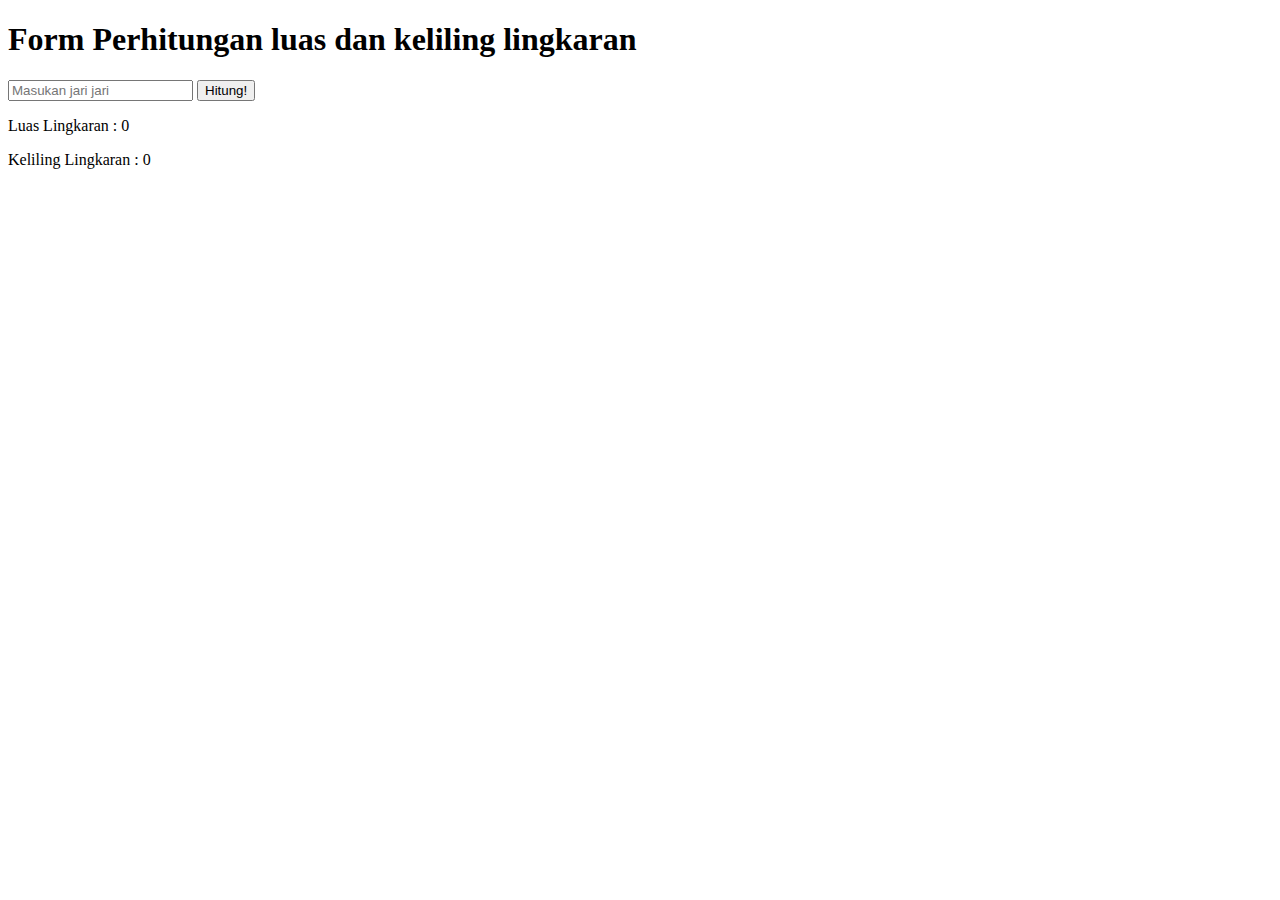
<file: pertemuan9/index.html>
<!DOCTYPE html>
<html lang="en">
<head>
    <meta charset="UTF-8">
    <meta name="viewport" content="width=device-width, initial-scale=1.0">
    <title>Latihan Javascript</title>
</head>
<body>
    <h1>Form Perhitungan luas dan keliling lingkaran</h1>
    <input type="number" id="jari" placeholder="Masukan jari jari">
    <button onclick="hitungLingkaran()">Hitung!</button>
    <p>Luas Lingkaran : <span id="luasLingkaran">0</span></p>
    <p>Keliling Lingkaran : <span id="kelilingLingkaran">0</span></p>
    <script>
        let nama = "Abdullah Al Wafi";
        console.log(nama);

        function hitungLingkaran(){
            let jari_jari = document.getElementById("jari").value;
            console.log(jari_jari);
            const phi = 3.14;

            let luas = phi * (jari_jari**2);
            console.log("luas Lingkaran:", luas);

            let keliling = 2 * phi * jari_jari;
            console.log("Keliling Lingkaran:", keliling);

            document.getElementById('luasLingkaran').innerHTML = luas;
            document.getElementById('kelilingLingkaran').innerHTML = keliling;
        }
    </script>
</body>
</html>
</file>
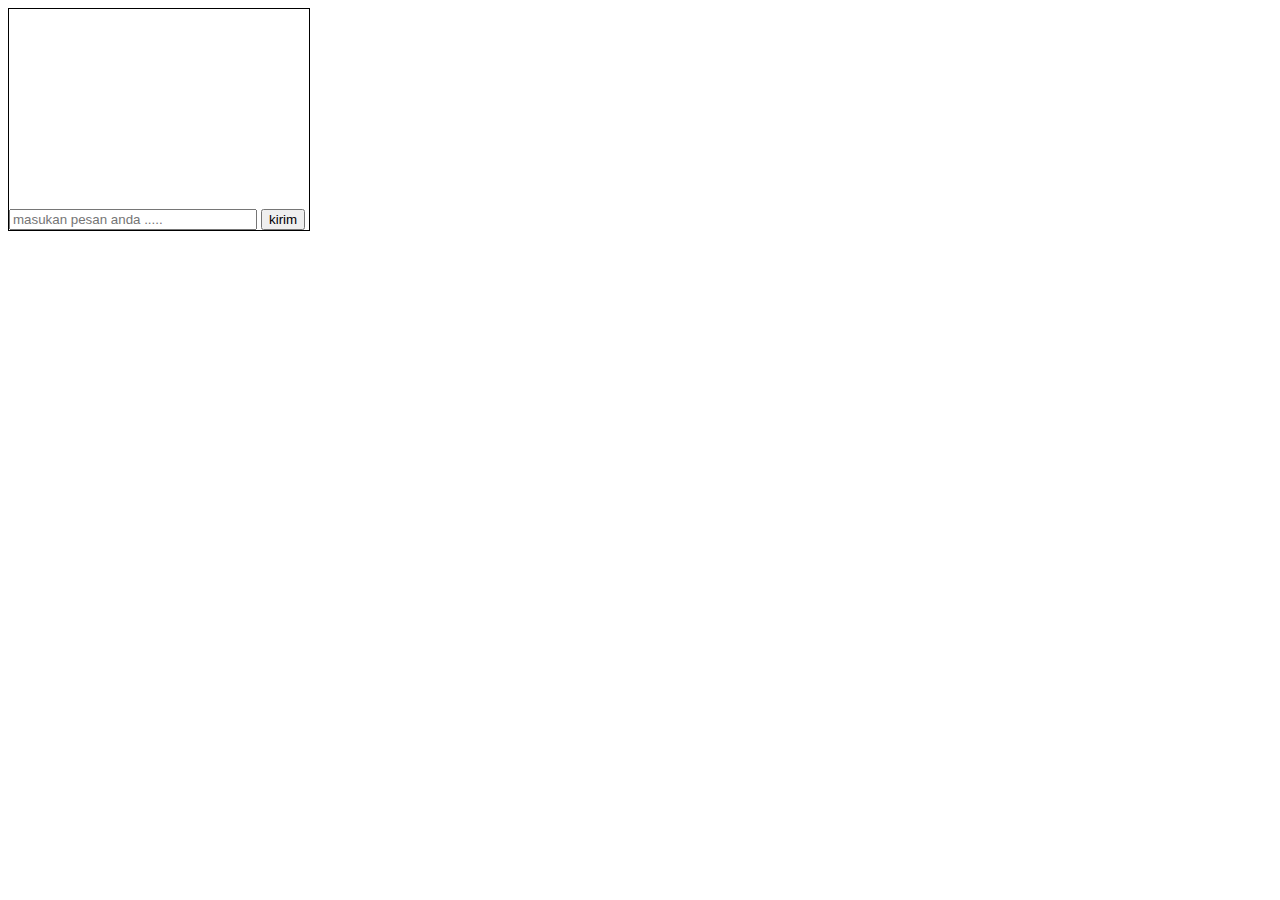
<file: pertemuan10/chat.html>
<!DOCTYPE html>
<html lang="en">
<head>
    <meta charset="UTF-8">
    <meta name="viewport" content="width=device-width, initial-scale=1.0">
    <title>Chat AjaAPP</title>
    <style>
        .container {
            border: 1px solid black;
            width: 300px;
        }
        .chatbox {
            height: 200px;
            overflow-y: auto;
        }
        .chatbox-input {
            width: 80%;
        }
    </style>
</head>
<body>
    <div class="container">
        <div class="chatbox" id="chatbox">
        </div>
        <div class="chatbox-footer">
            <input type="text" class="chatbox-input" id="chat" 
            placeholder="masukan pesan anda .....">
            <button onclick="newChat()">kirim</button>
        </div>
    </div>
    <script>
        function newChat(){
            let chatbox = document.getElementById('chatbox')
            let chat = document.getElementById('chat')

            let chatElemen = document.createElement('div')
            chatElemen.textContent = chat.value
            chatbox.appendChild(chatElemen)
            chat.value = ""
        }
    </script>
</body>
</html>
</file>
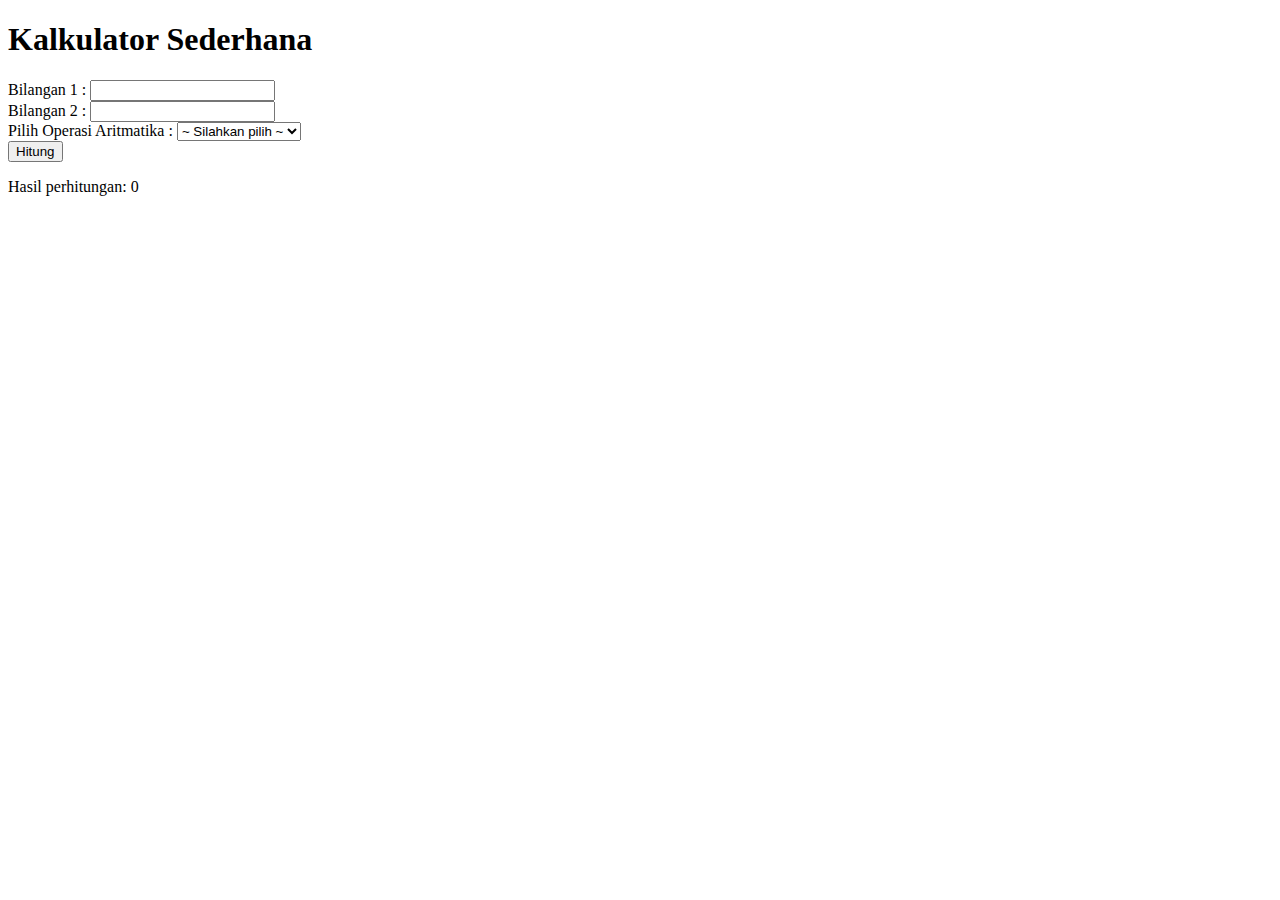
<file: pertemuan10/kalkulator.html>
<!DOCTYPE html>
<html lang="en">

<head>
    <meta charset="UTF-8">
    <meta name="viewport" content="width=device-width, initial-scale=1.0">
    <title>Kalkulator Sederhana</title>
</head>

<body>
    <h1>Kalkulator Sederhana</h1>
    <label for="bilangan1">Bilangan 1 : </label>
    <input type="number" name="bilangan1" id="bilangan1">
    <br>
    <label for="bilangan2">Bilangan 2 : </label>
    <input type="number" name="bilangan2" id="bilangan2">
    <br>
    <label for="">Pilih Operasi Aritmatika : </label>
    <select name="operasi" id="operasi">
        <option value="">~ Silahkan pilih ~</option>
        <option value="tambah">+</option>
        <option value="kurang">-</option>
        <option value="bagi">/</option>
        <option value="kali">*</option>
    </select><br>
    <button onclick="Kalkulator()">Hitung</button>

    <p>Hasil perhitungan: <span id="hasil">0</span></p>
    <script>
        function Kalkulator(){
            let bilangan1 = parseInt(document.getElementById('bilangan1').value)
            let bilangan2 = parseInt(document.getElementById('bilangan2').value)
            let operasi = document.getElementById('operasi').value
            console.log(bilangan1, bilangan2, operasi);

            switch (operasi) {
                case "tambah":
                    hasil = bilangan1 + bilangan2
                    break;
                case "kurang":
                    hasil = bilangan1 - bilangan2
                    break;
                case "bagi":
                    hasil = bilangan1 / bilangan2
                    break;
                case "kali":
                    hasil = bilangan1 * bilangan2
                    break;
                default:
                    break;
            }
            document.getElementById('hasil').innerHTML = hasil
        }
    </script>
</body>

</html>
</file>
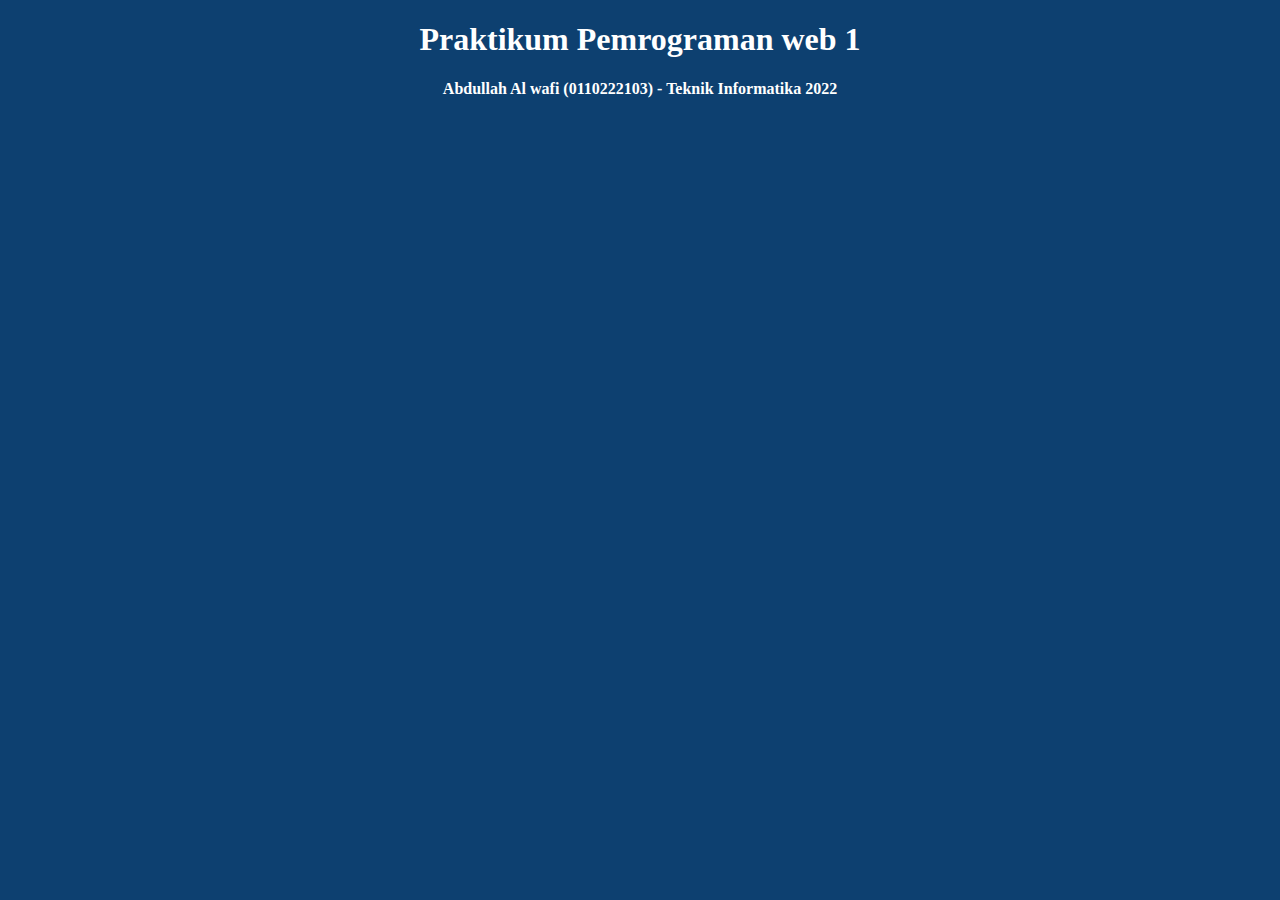
<file: pertemuan4/header.html>
<!DOCTYPE html>
<html lang="en">
<body style="background-color: #0d4070; color: #fff; ">
    <header>
        <center>
            <h1>Praktikum Pemrograman web 1</h1>
            <h4>Abdullah Al wafi (0110222103) - Teknik Informatika 2022</h4>
        </center>
    </header>
</body>
</html>
</file>
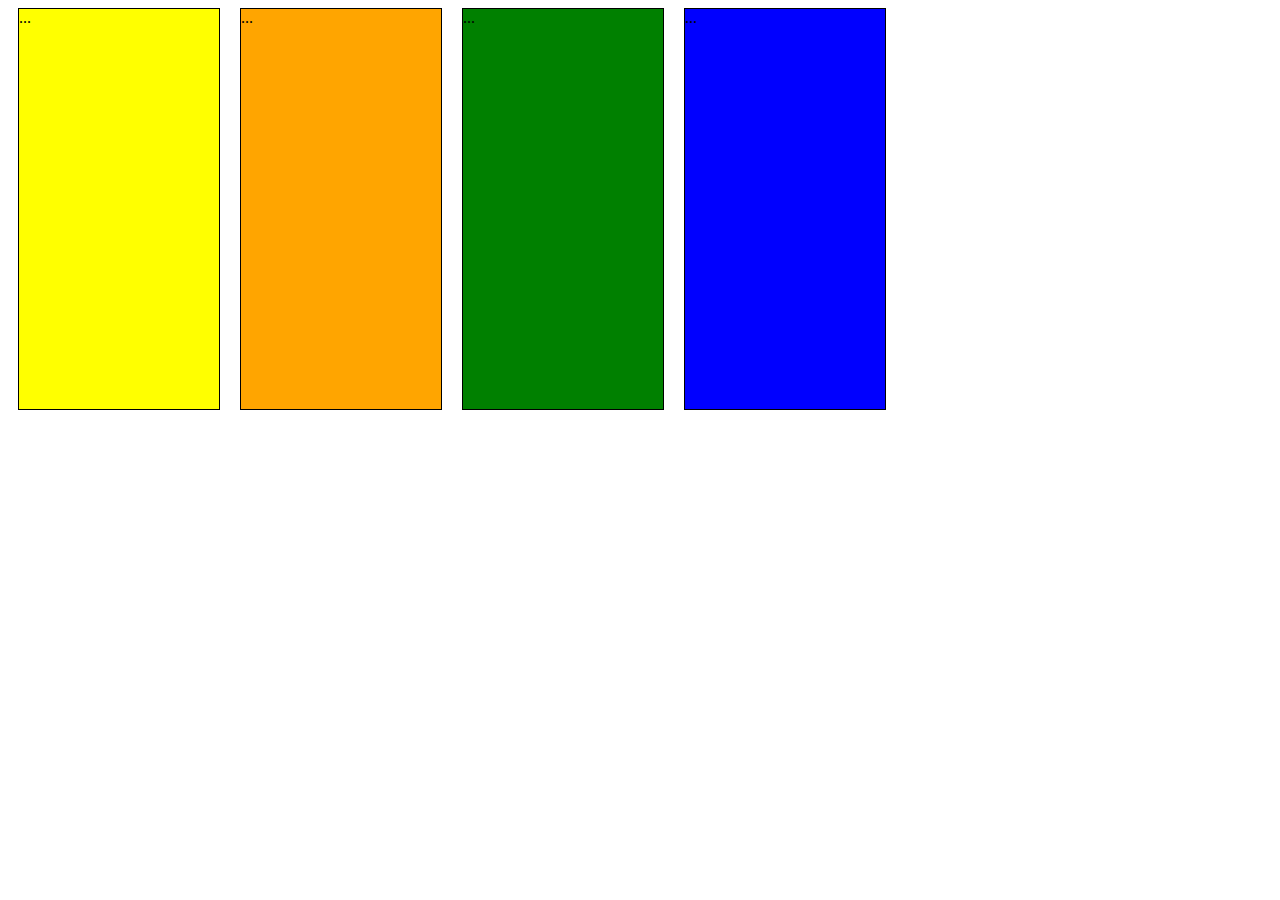
<file: pertemuan6/cssbox1.html>
<!DOCTYPE html>
<html lang="en">
<head>
    <title>Latihan CSS Box 1</title>
    <link rel="stylesheet" href="css/box1.css">
</head>
<body>
    <div class="box">...</div>
    <div class="box">...</div>
    <div class="box">...</div>
    <div class="box">...</div>
</body>
</html>
</file>
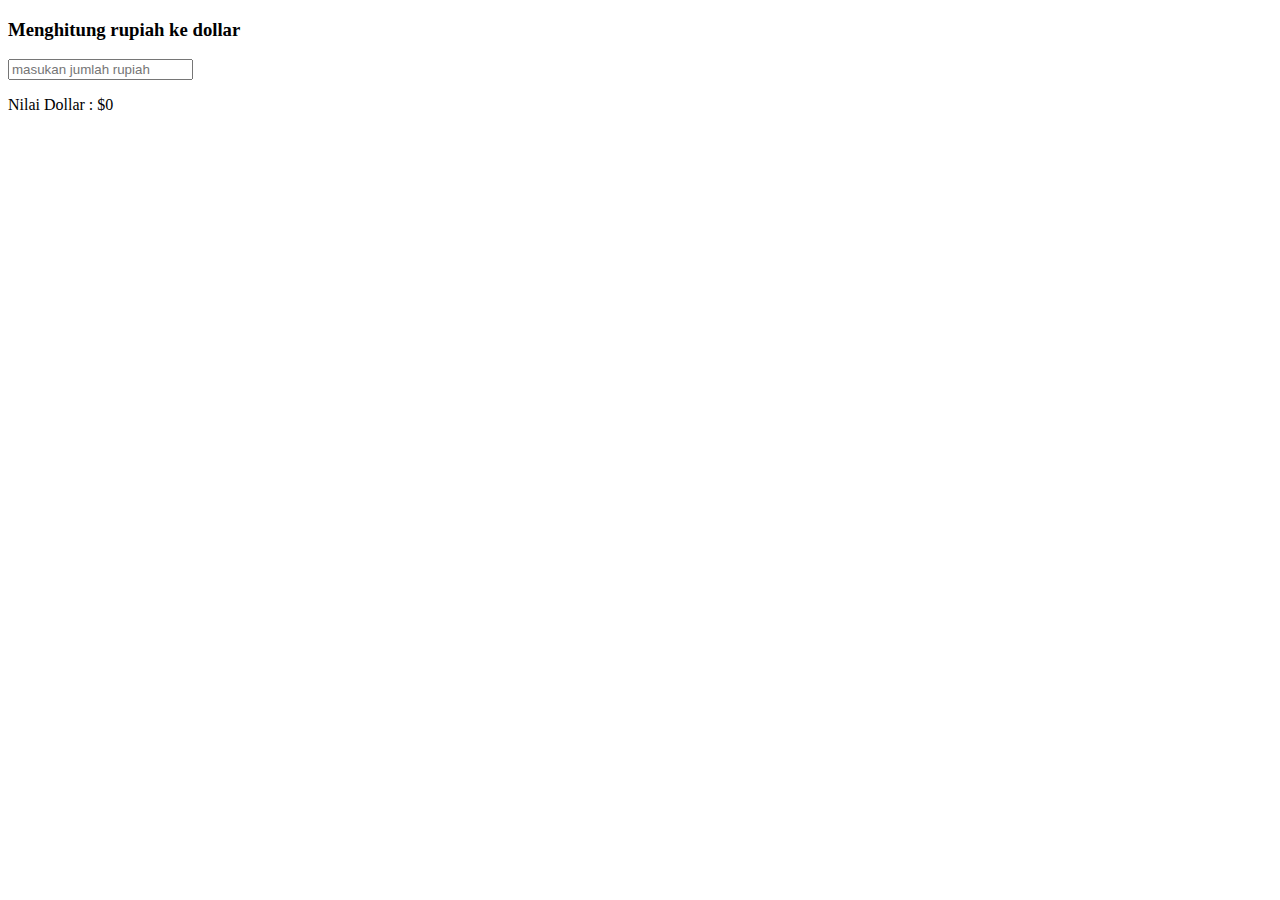
<file: pertemuan9/kurs_dollar.html>
<!DOCTYPE html>
<html lang="en">

<head>
    <meta charset="UTF-8">
    <title>Menghitung Kurs Rupiah ke dollar</title>
</head>

<body>
    <h3>Menghitung rupiah ke dollar</h3>
    <input type="number" id="rupiah" placeholder="masukan jumlah rupiah" onkeyup="rupiahKeDollar()">
    <p>Nilai Dollar : $<span id="dollar">0</span></p>

    <script>
        function rupiahKeDollar() {
            let rupiah = document.getElementById('rupiah').value;

            let dollar = 15926
            document.getElementById('dollar').innerHTML = rupiah / dollar;
        }
    </script>
</body>

</html>
</file>
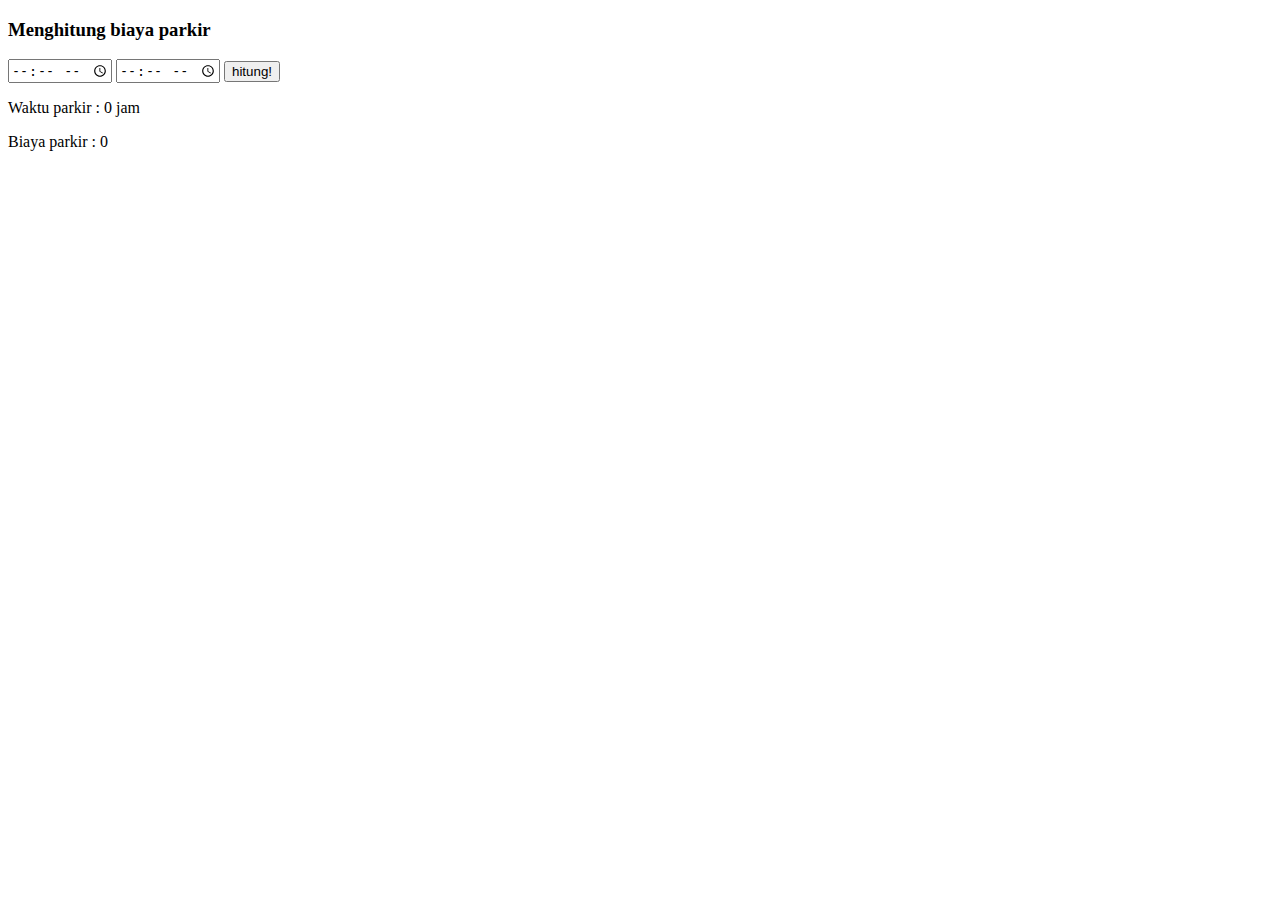
<file: pertemuan9/parkir.html>
<!DOCTYPE html>
<html lang="en">
<head>
    <meta charset="UTF-8">
    <title>Parkir System</title>
</head>
<body>
    <h3>Menghitung biaya parkir</h3>
    <input type="time" id="masuk" placeholder="jam masuk">
    <input type="time" id="keluar" placeholder="jam masuk">
    <button onclick="hitungParkir()">hitung!</button>
    <p>Waktu parkir : <span id="waktu">0</span> jam</p>
    <p>Biaya parkir : <span id="biaya">0</span></p>

    <script>
        function hitungParkir(){
            let masuk = document.getElementById('masuk').value; //10:00
            let keluar = document.getElementById('keluar').value; //11:00

            let masukJam = Math.abs(masuk.split(':')[0]);
            let keluarJam = Math.abs(keluar.split(':')[0]);
            // console.log(masukJam, keluarJam);
            if (masuk >= keluar) {
                jam = ((24 - masukJam ) + keluarJam) * 60;
            } else {
                jam = (keluarJam - masukJam) * 60
            }
            let menit = Math.abs(keluar.split(':')[1] - masuk.split(':')[1] + jam);
            // masuk 10:00
            // keluar 11:00
            // keluar.split(':')[1] 00
            // masuk.split(':')[1] 00
            // 60

            let lamaParkir = menit / 60; //1
            if (lamaParkir.toFixed(0) <= 2) {
                bayarParkir = 3000
            } else if (lamaParkir.toFixed(0) >= 3) {
                bayarParkir = ((lamaParkir.toFixed(0) - 2) * 1000) + 3000
            } else {
                bayarParkir = 0;
            }
            // console.log(masuk, keluar, jam, menit, lamaParkir, bayarParkir)
            document.getElementById('biaya').innerHTML = bayarParkir;
            document.getElementById('waktu').innerHTML = lamaParkir;
        }
    </script>
</body>
</html>
</file>
<file: pertemuan6/css/box1.css>
.box {
    width: 200px;
    border: 1px solid #000;
    height: 400px;
    float: left;
    margin: auto 10px;
}
.box:nth-child(1) {
    background-color: yellow;
}
.box:nth-child(2) {
    background-color: orange;
}
.box:nth-child(3) {
    background-color: green;
}
.box:nth-child(4) {
    background-color: blue;
}

/* CSS untuk cssbox2.html */
.container {
    display: flex;
}
</file>
